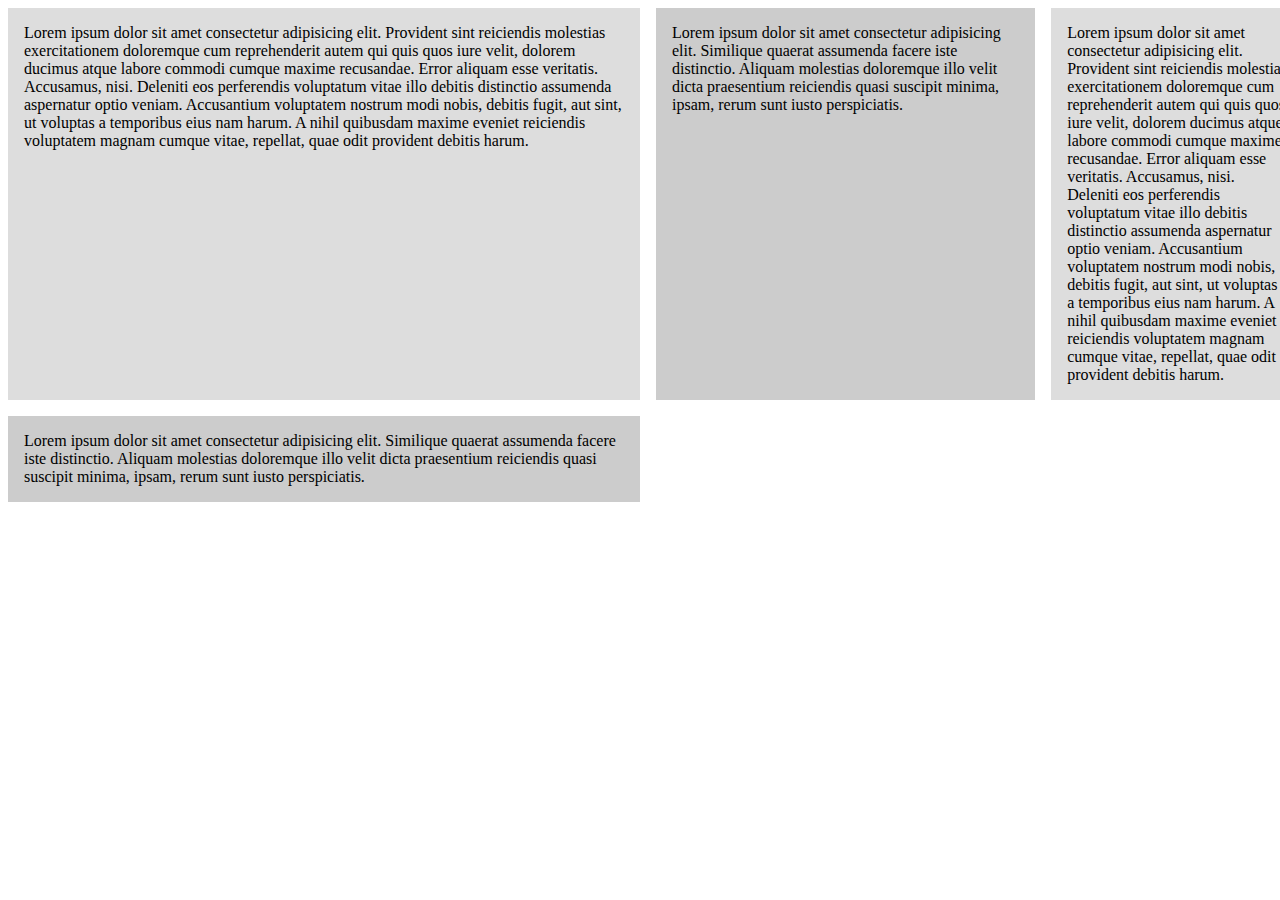
<file: grid1/index.html>
<!DOCTYPE html>
<html lang="en">
<head>
    <meta charset="UTF-8">
    <meta http-equiv="X-UA-Compatible" content="IE=edge">
    <meta name="viewport" content="width=device-width, initial-scale=1.0">
    <title>Grid 1</title>
    <link rel="stylesheet" href="style.css">
</head>
<body>
    <div class="wrapper">
        <div>
            Lorem ipsum dolor sit amet consectetur adipisicing elit. Provident sint reiciendis molestias exercitationem doloremque cum reprehenderit autem qui quis quos iure velit, dolorem ducimus atque labore commodi cumque maxime recusandae. Error aliquam esse veritatis. Accusamus, nisi. Deleniti eos perferendis voluptatum vitae illo debitis distinctio assumenda aspernatur optio veniam. Accusantium voluptatem nostrum modi nobis, debitis fugit, aut sint, ut voluptas a temporibus eius nam harum. A nihil quibusdam maxime eveniet reiciendis voluptatem magnam cumque vitae, repellat, quae odit provident debitis harum.
        </div>
        <div>
            Lorem ipsum dolor sit amet consectetur adipisicing elit. Similique quaerat assumenda facere iste distinctio. Aliquam molestias doloremque illo velit dicta praesentium reiciendis quasi suscipit minima, ipsam, rerum sunt iusto perspiciatis.
        </div>
        <div>
            Lorem ipsum dolor sit amet consectetur adipisicing elit. Provident sint reiciendis molestias exercitationem doloremque cum reprehenderit autem qui quis quos iure velit, dolorem ducimus atque labore commodi cumque maxime recusandae. Error aliquam esse veritatis. Accusamus, nisi. Deleniti eos perferendis voluptatum vitae illo debitis distinctio assumenda aspernatur optio veniam. Accusantium voluptatem nostrum modi nobis, debitis fugit, aut sint, ut voluptas a temporibus eius nam harum. A nihil quibusdam maxime eveniet reiciendis voluptatem magnam cumque vitae, repellat, quae odit provident debitis harum.
        </div>
        <div>
            Lorem ipsum dolor sit amet consectetur adipisicing elit. Similique quaerat assumenda facere iste distinctio. Aliquam molestias doloremque illo velit dicta praesentium reiciendis quasi suscipit minima, ipsam, rerum sunt iusto perspiciatis.
        </div>
    </div>

</body>
</html>
</file>
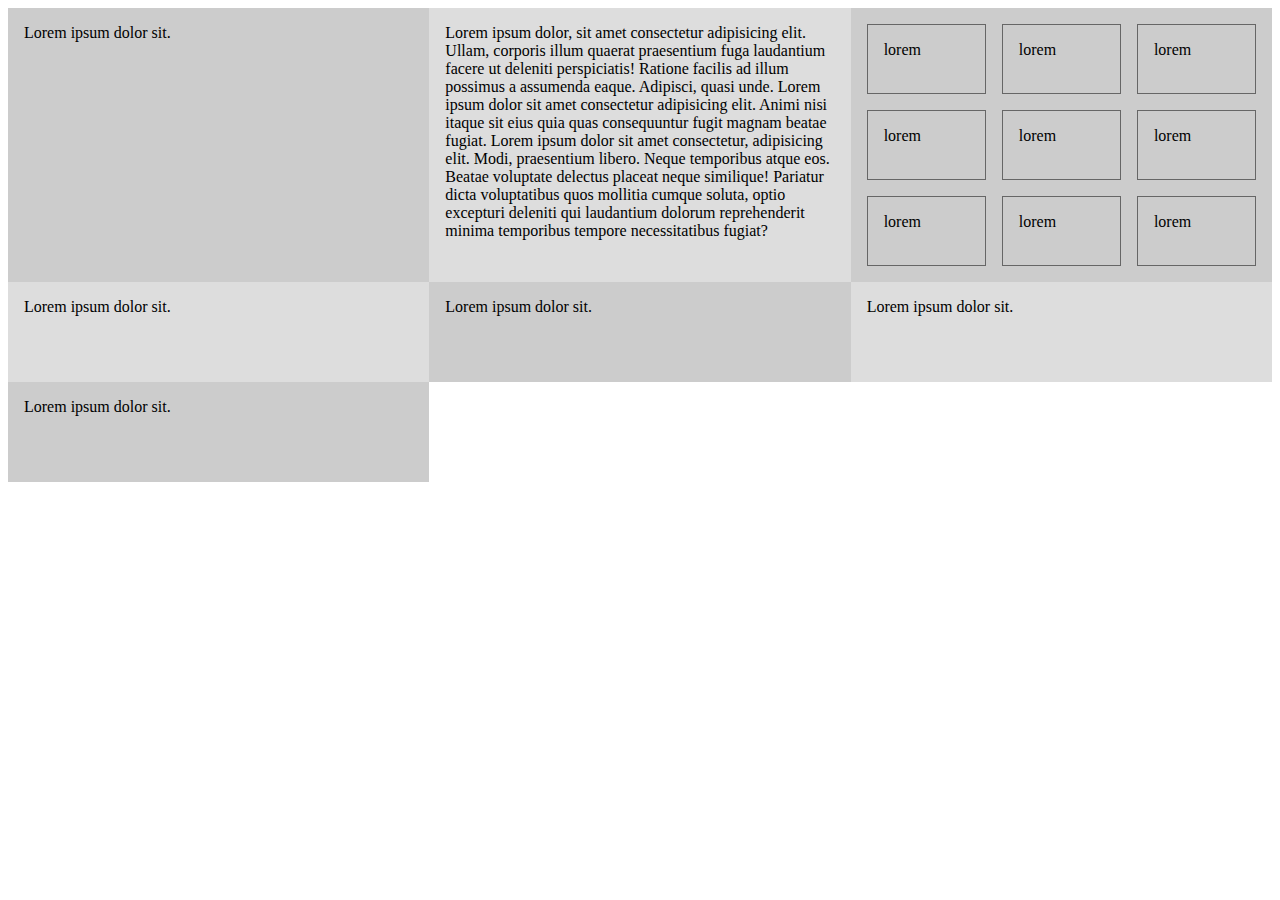
<file: grid2/index.html>
<!DOCTYPE html>
<html lang="en">
<head>

    <title>Grid CSS</title>
    <link rel="stylesheet" href="style.css">
</head>
<body>
    <div class="wrapper">
        <div>Lorem ipsum dolor sit.</div>
       
        <div>Lorem ipsum dolor, sit amet consectetur adipisicing elit. Ullam, corporis illum quaerat praesentium fuga laudantium facere ut deleniti perspiciatis! Ratione facilis ad illum possimus a assumenda eaque. Adipisci, quasi unde. Lorem ipsum dolor sit amet consectetur adipisicing elit. Animi nisi itaque sit eius quia quas consequuntur fugit magnam beatae fugiat. Lorem ipsum dolor sit amet consectetur, adipisicing elit. Modi, praesentium libero. Neque temporibus atque eos. Beatae voluptate delectus placeat neque similique! Pariatur dicta voluptatibus quos mollitia cumque soluta, optio excepturi deleniti qui laudantium dolorum reprehenderit minima temporibus tempore necessitatibus fugiat? </div>
        <div class="nested">
            <div>lorem</div>
            <div>lorem</div>
            <div>lorem</div>
            <div>lorem</div>
            <div>lorem</div>
            <div>lorem</div>
            <div>lorem</div>
            <div>lorem</div>
            <div>lorem</div>
        </div>
        <div>Lorem ipsum dolor sit.</div>
        <div>Lorem ipsum dolor sit.</div>
        <div>Lorem ipsum dolor sit.</div>
        <div>Lorem ipsum dolor sit.</div>
    </div>
</body>
</html>
</file>
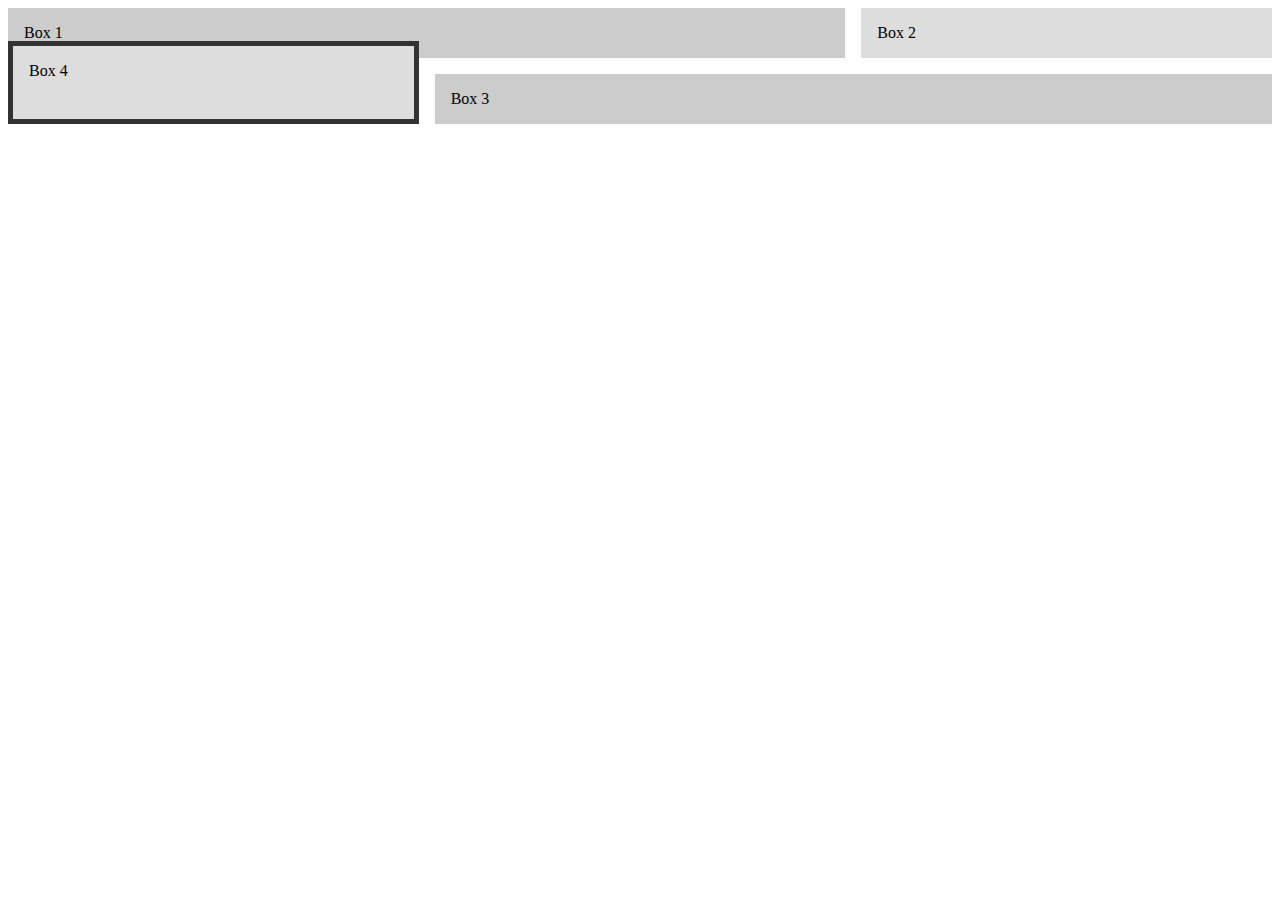
<file: grid3/index.html>
<!DOCTYPE html>
<html lang="en">
<head>
    <title>grid css</title>
    <link rel="stylesheet" href="style.css">
</head>
<body>
    <div class="wrapper">
        <div class="box box1">Box 1</div>
        <div class="box box2">Box 2</div>
        <div class="box box3">Box 3</div>
        <div class="box box4">Box 4</div>
    </div>
</body>
</html>
</file>
<file: grid1/style.css>
.wrapper{
    display:grid;
    grid-template-columns: 50% 30% 20%;
    grid-column-gap: 1em;
    grid-row-gap: 1rem;
}
.wrapper > div{
    background: #ccc;
    padding: 1em;
}
.wrapper > div:nth-child(odd){
    background: #ddd;
}
</file>
<file: grid2/style.css>
.wrapper{
    display: grid;
    grid-template-columns:1fr 1fr 1fr ;
    /*grid-template-rows: 30% 50% 90%;*/
   /* grid-auto-rows: 100px; *//*fixed rows 100px*/
   grid-auto-rows:minmax(100px,auto);
}
.nested{
    display: grid;
    grid-template-columns: repeat(3,1fr);
    grid-auto-rows: 70px;
    grid-gap: 1em;
}
.nested>div{
    border: 1px solid #666;
    padding: 1em;
}
.wrapper >div{
    background: #ddd;
    padding: 1em;
}

.wrapper >div:nth-child(odd){
    background: #ccc;
}
</file>
<file: grid3/style.css>
.wrapper{
    display: grid;
    grid-template-columns: repeat(3,1fr);
    grid-gap: 1rem;
}
.wrapper > div{
    background: #ddd;
    padding: 1em;
}
.wrapper >div:nth-child(odd){
    background: #ccc;
}
.box1{
    /*align-self: 1/3;*/
    grid-column: 1/3;
    grid-row: 1/3;
}
.box2{
    grid-column: 3;
    grid-row: 1/3;
}
.box3{
    grid-column: 2/4;
    grid-row: 3;
    
}
.box4{
    grid-column: 1;
    grid-row: 2/4;
    border: 5px #333 solid;
}
</file>
